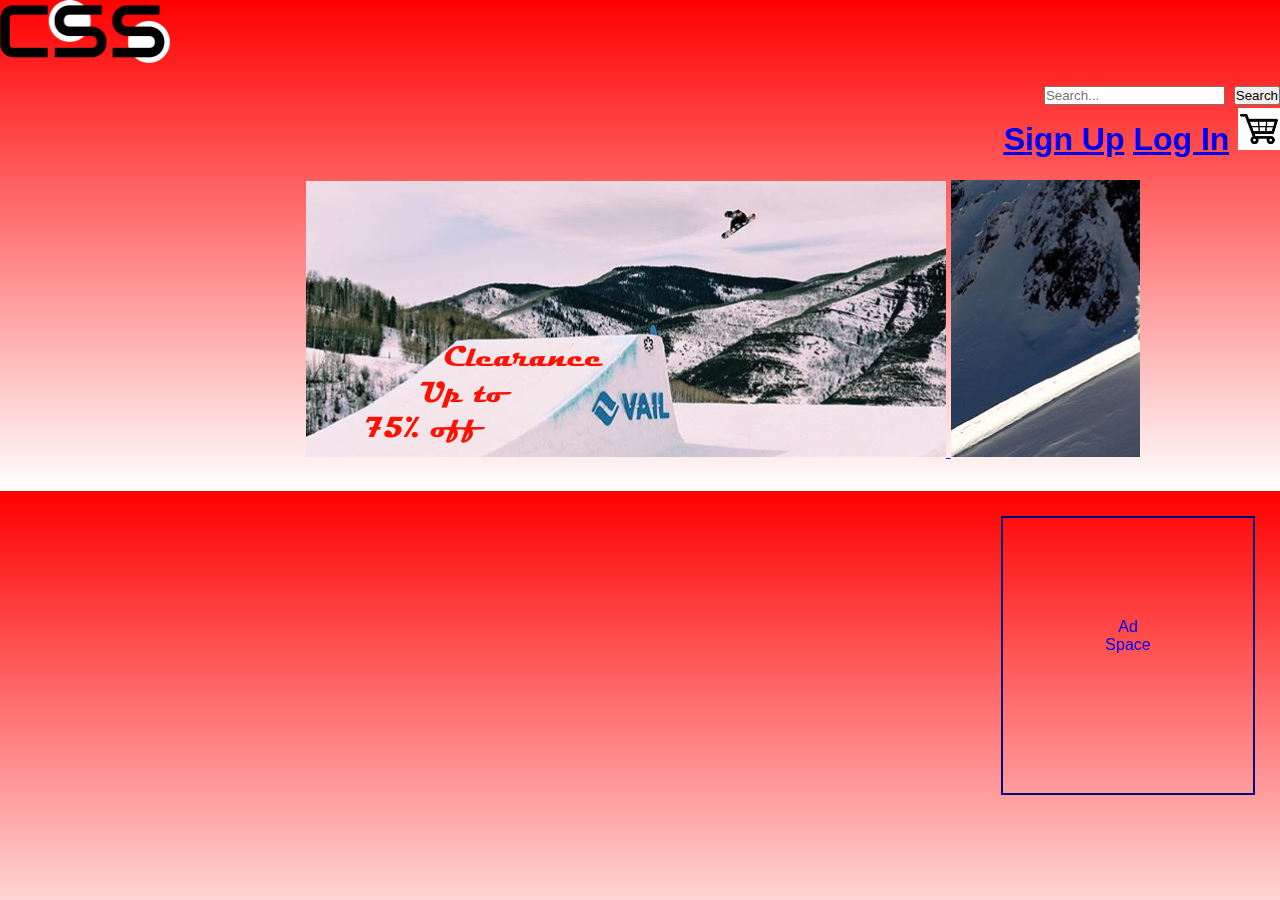
<file: CSS-Shop - Copy/index.html>
<!DOCTYPE html>
<html id="grad">

<head>
<link rel="icon" type="images/png"
	href="images/logowbackground.png">
<link rel="stylesheet" type="text/css" href="css/menus.css">
<script src="//ajax.googleapis.com/ajax/libs/jquery/1.8.2/jquery.min.js"></script>

<script type="text/javascript">

</script>

<title>Custom Snow Shop - Shop for Snowboarding Gear That's Taylored To Your Style</title>
</head>


<h1>

		<a href="index.html" class="logo"> 
			<img src="images/logo.png" alt="Logo" style="width:170px;height:63px;border:0">
		</a>

		<div id="search">
		<form id="searchbox" method="get">
			<input type="search" id="txtSearch" name="search" placeholder="Search..."/>
		
			<input type="submit" value="Search"/>
		</form>
		</div>
<div style="float: right">

	<a href="register.php">Sign Up</a>
	<a href="login.html">Log In</a>
	
	<a href="cart.html" class="cart">
		<img src="images/cart.png" alt="Your Cart" style="width:42px;height:42px;border:0">
	</a>
	
</div>	

<div style="clear: both"></div>
  
</h1>



<body>

<div id="container">
    
    
    <!-- Each image is 350px by 233px -->
    <div class="photobanner">
    
	 <a href="sale.html"><img class="first" src="images/vail.png" alt="" />
     <a href="sale.html"><img src="images/powder.png" alt="" />
     <a href="sale.html"><img src="images/yellowman.png" alt="" />
     <a href="sale.html"><img src="images/stall.png" alt="" />
     <a href="sale.html"><img src="images/vail.png" alt="" />
	 <a href="sale.html"><img src="images/powder.png" alt="" />

   
    
    </div>
</div>



<div class="ad">Ad Space</div>

</body>

</html>
</file>
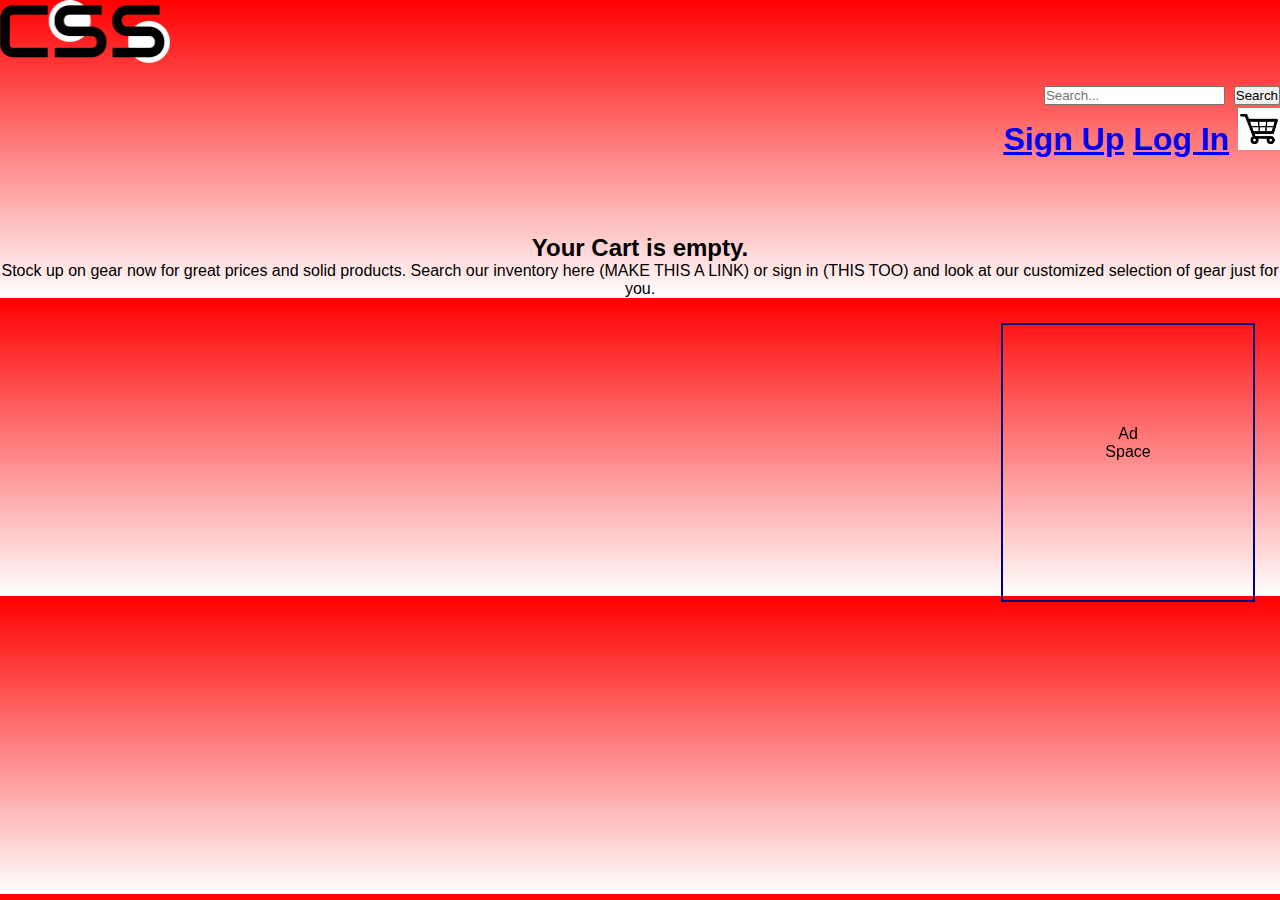
<file: CSS-Shop - Copy/cart.html>
<!DOCTYPE html>
<html id="grad">

<head>
<link rel="icon" type="images/png"
	href="images/logowbackground.png">
<link rel="stylesheet" type="text/css" href="css/menus.css">
<script src="//ajax.googleapis.com/ajax/libs/jquery/1.8.2/jquery.min.js"></script>

<script type="text/javascript">

</script>

<title>Custom Snow Shop - Shop for Snowboarding Gear That's Taylored To Your Style</title>
</head>


<h1>

		<a href="index.html" class="logo"> 
			<img src="images/logo.png" alt="Logo" style="width:170px;height:63px;border:0">
		</a>

		<div id="search">
		<form id="searchbox" method="get">
			<input type="search" id="txtSearch" name="search" placeholder="Search..."/>
		
			<input type="submit" value="Search"/>
		</form>
		</div>
<div style="float: right">

	<a href="register.php">Sign Up</a>
	<a href="login.html">Log In</a>
	
	<a href="cart.html" class="cart">
		<img src="images/cart.png" alt="Your Cart" style="width:42px;height:42px;border:0">
	</a>
	
</div>	

<div style="clear: both"></div>
  
</h1>
<body>

<div>
<h2 style=" padding-top: 2cm">Your Cart is empty.
</h2>
<p>Stock up on gear now for great prices and solid products. Search our inventory here (MAKE THIS A LINK)
 or sign in (THIS TOO) and look at our customized selection of gear just for you.</p>
</div>
<div class="ad">Ad Space</div>
</body>
</html>
</file>
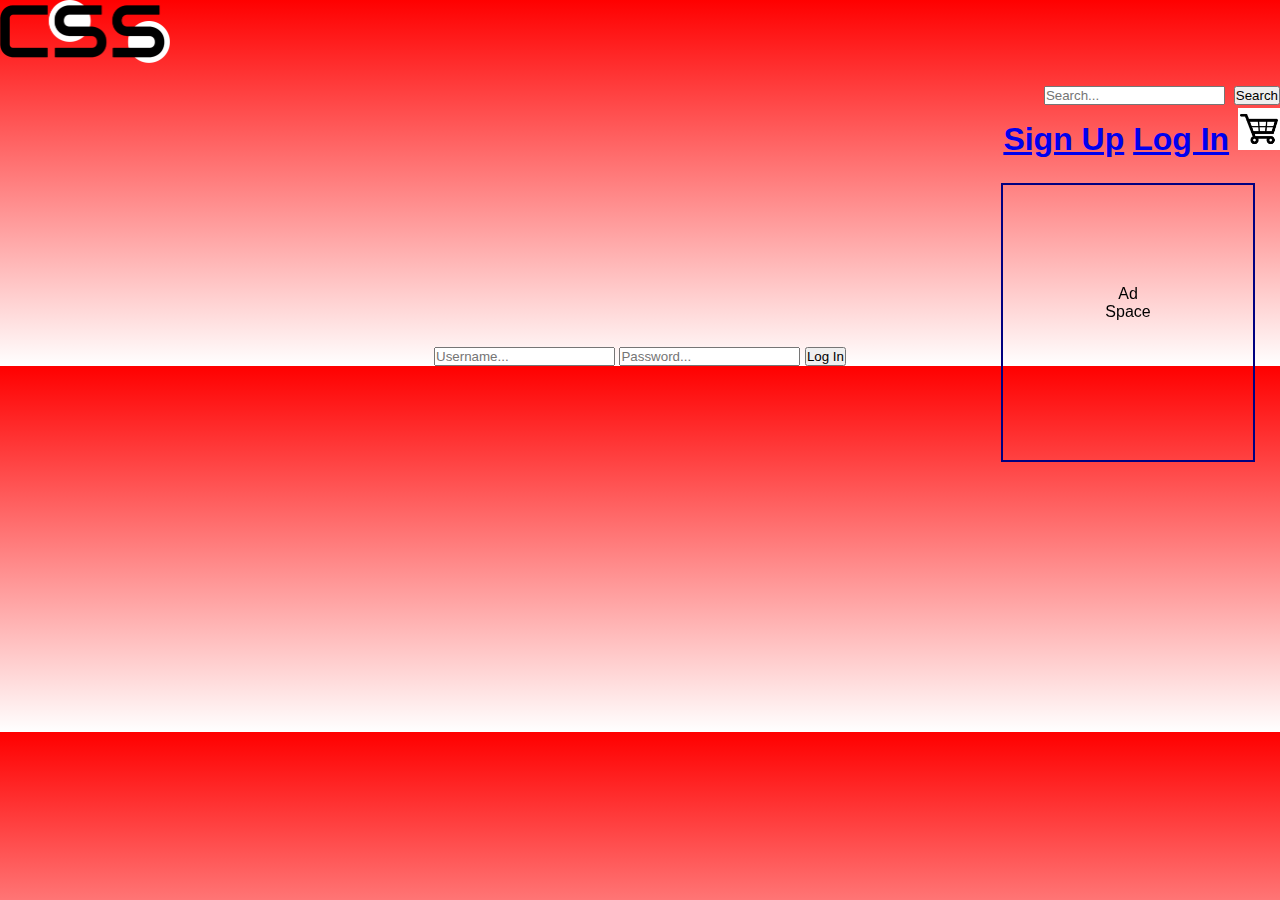
<file: CSS-Shop - Copy/login.html>
<!DOCTYPE html>
<html id="grad">
<h1>

		<a href="index.html" class="logo"> 
			<img src="images/logo.png" alt="Logo" style="width:170px;height:63px;border:0">
		</a>

		<div id="search">
		<form id="searchbox" method="get">
			<input type="search" id="txtSearch" name="search" placeholder="Search..."/>
		
			<input type="submit" value="Search"/>
		</form>
		</div>
<div style="float: right">

	<a href="register.php">Sign Up</a>
	<a href="login.html">Log In</a>
	
	<a href="cart.html" class="cart">
		<img src="images/cart.png" alt="Your Cart" style="width:42px;height:42px;border:0">
	</a>
	
</div>	

<div style="clear: both"></div>
  
</h1>


<head id="grad">

<link rel="stylesheet" type="text/css" href="css/menus.css">
<!--<script type="text/javascript" src="javascript/login.js">-->

<script type="text/javascript">

var username, password;

function values()
{
	username = document.getElementById("username");
	password = document.getElementById("password");
}

function login()
{
	values()
	if (username.value == "emorrison19")
	{
		if (password.value == "Thisisatest6")
		{
			alert("Welcome!");
			window.location.href = 'index.html';
		}
		else
		{
			alert("You have entered an incorrect password");
		}
	}
	
	else
	{
		alert("You have entered an incorrect username");
	}
}

</script>





<!--



<title>Custom Snow Shop - Shop for Snowboarding Gear That's Taylored To Your Style</title>
</head>
<h1>

	<a href="index.html" class="logo"> 
			<img src="images/logo.png" alt="Logo" style="width:170px;height:63px;border:0">
	</a>
		<div id="search">
		<form id="searchbox" method="get">
			<input type="search" id="txtSearch" name="search" placeholder="Search..."/>
		
			<input type="submit" value="Search"/>
		</form>
		</div>
<div style="float: right">
	
	


	<a href="register.html">Sign Up</a>
	<a href="login.html">Log In</a>
	
	<a href="cart.html" class="cart">
		<img src="images/cart.png" alt="Your Cart" style="width:42px;height:42px;border:0">
	</a>
	
</div>	
<div style="clear: both"></div>
  
</h1>

-->

<body>


<div class="ad">Ad Space</div>


<div style="padding-top: 5cm">
<input type="text" id="username" placeholder="Username...">
<input type="password" id="password" placeholder="Password...">
<input type="button" onclick="login()" value="Log In">
</div>


</body>

</html>
</file>
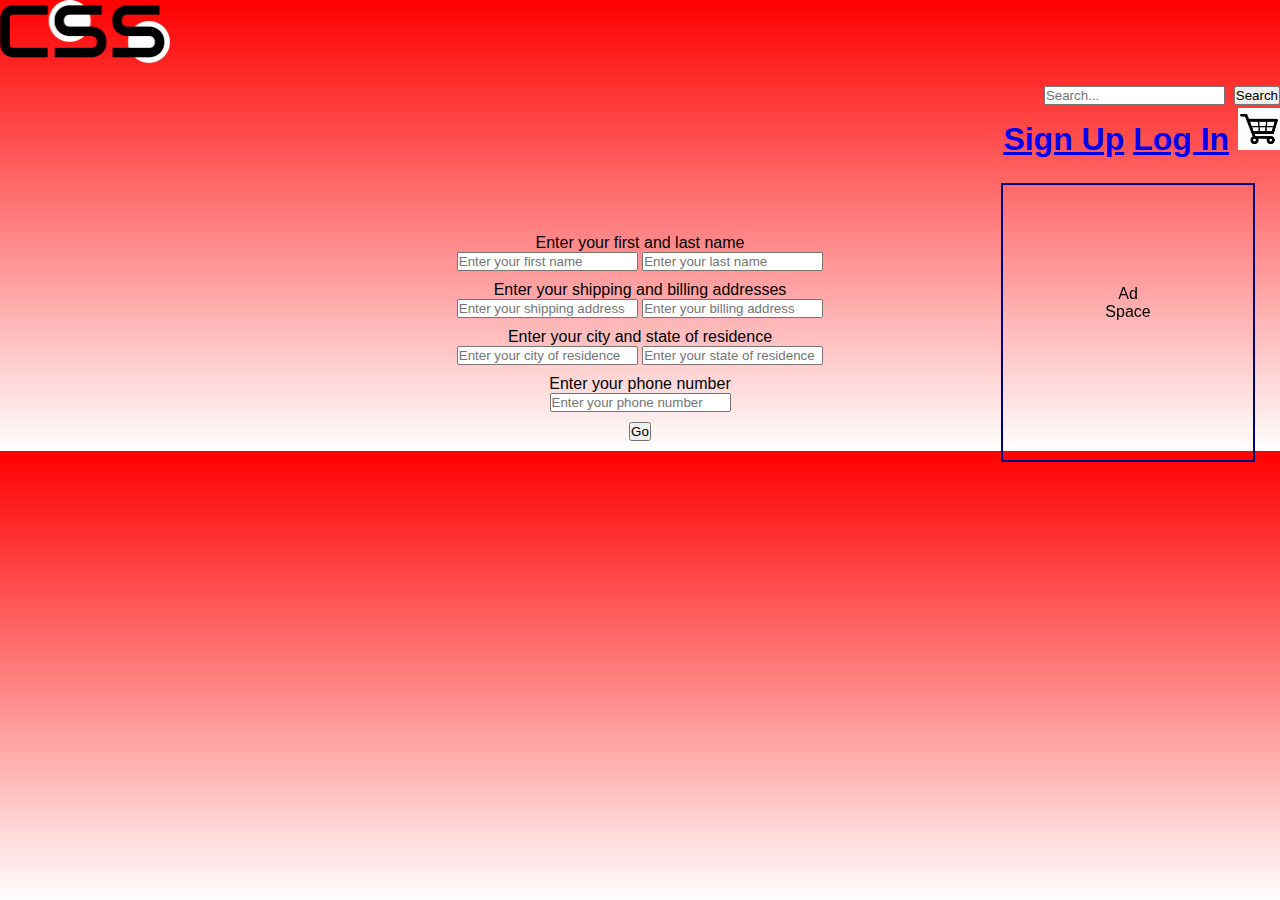
<file: CSS-Shop - Copy/profile-setup.html>
<!DOCTYPE html>
<html id="grad">

<head>

<link rel="stylesheet" type="text/css" href="css/menus.css">



<title>Custom Snow Shop - Shop for Snowboarding Gear That's Taylored To Your Style</title>
</head>
<h1>
		<a href="index.html" class="logo"> 
			<img src="images/logo.png" alt="Logo" style="width:170px;height:63px;border:0">
		</a>

		<div id="search">
		<form id="searchbox" method="get">
			<input type="search" id="txtSearch" name="search" placeholder="Search..."/>
		
			<input type="submit" value="Search"/>
		</form>
		</div>
<div style="float: right">
	
	


	<a href="register.html">Sign Up</a>
	<a href="login.html">Log In</a>
	
	<a href="cart.html" class="cart">
		<img src="images/cart.png" alt="Your Cart" style="width:42px;height:42px;border:0">
	</a>
	
</div>	
<div style="clear: both"></div>
  
</h1>


<body>

<div class="ad">Ad Space</div>

<p style=" padding-top: 2cm">Enter your first and last name
</p>
<div style="padding-bottom: 10px">
<input type="text" id="firstname" placeholder="Enter your first name" required>
<input type="text" id="lastname" placeholder="Enter your last name" required>
</div>
<p>Enter your shipping and billing addresses</p>
<div style="padding-bottom: 10px">
<input type="text" id="address" placeholder="Enter your shipping address" required>
<input type="text" id="billingaddress" placeholder="Enter your billing address" required>
</div>
<p>Enter your city and state of residence</p>
<div style="padding-bottom: 10px">
<input type="text" id="city" placeholder="Enter your city of residence" required>
<input type="text" id="state" placeholder="Enter your state of residence" required>
</div>
<p>Enter your phone number</p>
<div style="padding-bottom: 10px">
<input type="tel" id="phonenumber" placeholder="Enter your phone number" required>
</div>

<div style="padding-bottom: 10px">
<input type="button" onclick="checkconfirm" value="Go">
</div>

</body>

</html>
</file>
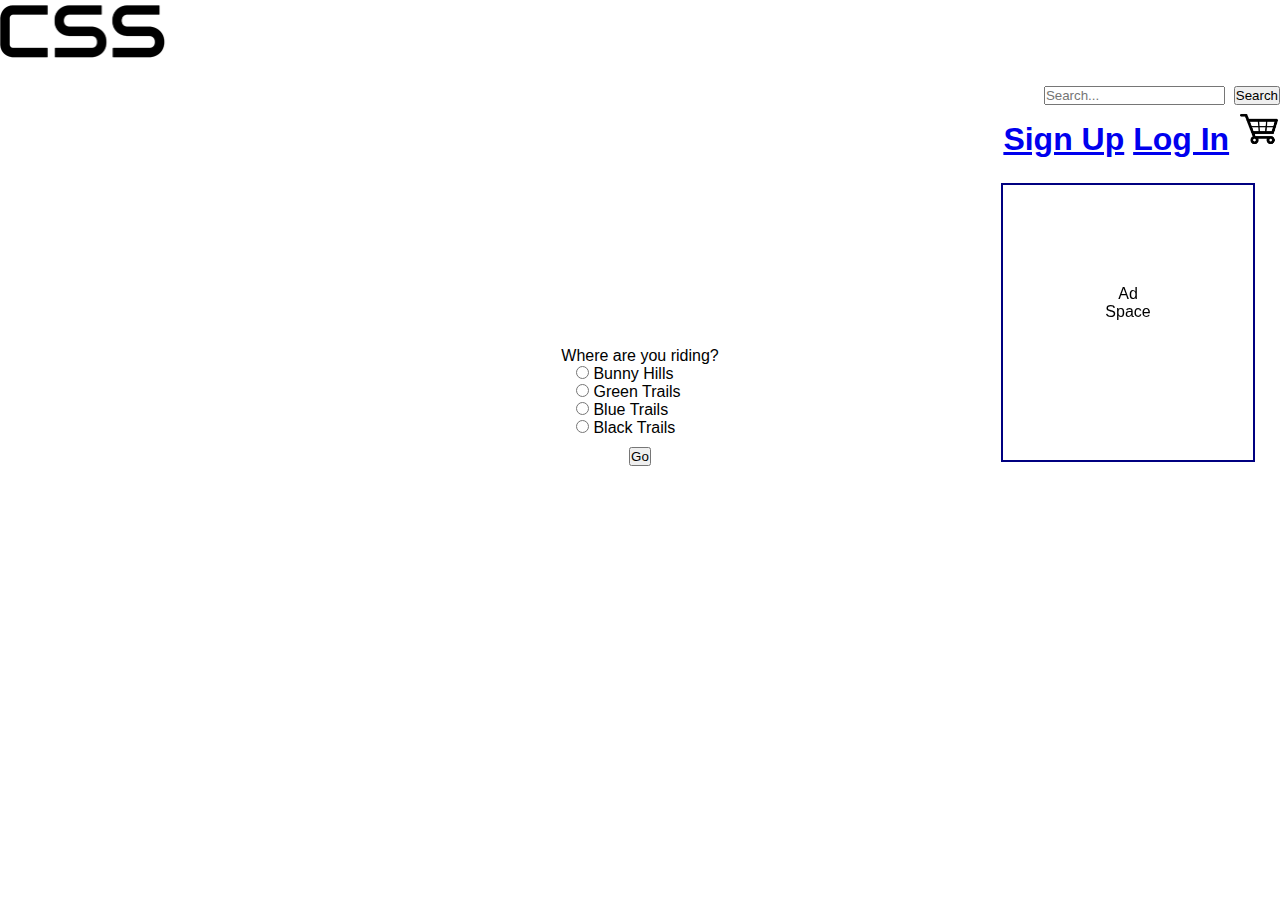
<file: CSS-Shop - Copy/questionairre1.html>
<!DOCTYPE html>
<html>

<head>

<link rel="stylesheet" type="text/css" href="css/menus.css">



<title>Custom Snow Shop - Shop for Snowboarding Gear That's Taylored To Your Style</title>
</head>
<h1>
	<a href="index.html" class="logo"> 
			<img src="images/logo.png" alt="Logo" style="width:170px;height:63px;border:0">
	</a>

		<div id="search">
		<form id="searchbox" method="get">
			<input type="search" id="txtSearch" name="search" placeholder="Search..."/>
		
			<input type="submit" value="Search"/>
		</form>
		</div>
<div style="float: right">
	
	


	<a href="register.html">Sign Up</a>
	<a href="login.html">Log In</a>
	
	<a href="cart.html" class="cart">
		<img src="images/cart.png" alt="Your Cart" style="width:42px;height:42px;border:0">
	</a>
	
</div>	
<div style="clear: both"></div>
  
</h1>


<body>

<div class="ad">Ad Space</div>

<p style=" padding-top: 5cm">Where are you riding?</p>
<div class ="questionnaire">
	<form style="padding-bottom: 10px">
		<input type="radio" name="ridingstyle" value="bunnyhill" required> Bunny Hills<br>
		<input type="radio" name="ridingstyle" value="greentrails" required> Green Trails<br>
		<input type="radio" name="ridingstyle" value="bluetrails" required> Blue Trails<br>
		<input type="radio" name="ridingstyle" value="blacktrails" required> Black Trails<br>

	</form>
</div>


<div style="padding-bottom: 10px">
<input type="submit" action="register.html" value="Go">
</div>

</body>

</html>
</file>
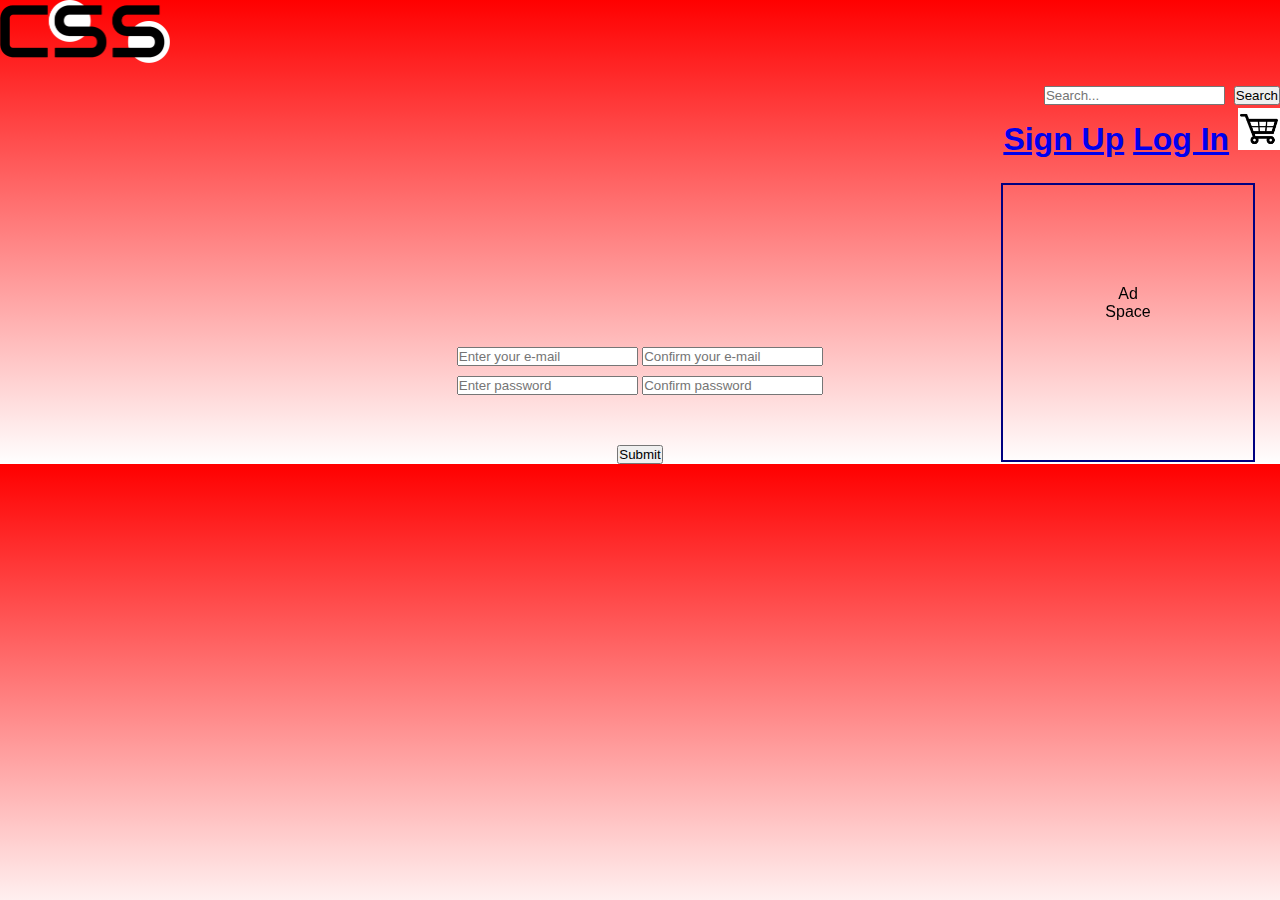
<file: CSS-Shop - Copy/register.html>
<!DOCTYPE html>
<html id="grad">

<head>

<link rel="stylesheet" type="text/css" href="css/menus.css">



<title>Custom Snow Shop - Shop for Snowboarding Gear That's Taylored To Your Style</title>
</head>
<h1>
	<a href="index.html" class="logo"> 
			<img src="images/logo.png" alt="Logo" style="width:170px;height:63px;border:0">
	</a>

		<div id="search">
		<form id="searchbox" method="get">
			<input type="search" id="txtSearch" name="search" placeholder="Search..."/>
		
			<input type="submit" value="Search"/>
		</form>
		</div>
<div style="float: right">
	
	


	<a href="register.html">Sign Up</a>
	<a href="login.html">Log In</a>
	
	<a href="cart.html" class="cart">
		<img src="images/cart.png" alt="Your Cart" style="width:42px;height:42px;border:0">
	</a>
	
</div>	
<div style="clear: both"></div>
  
</h1>



<body>


<div class="ad">Ad Space</div>

<form action="profile-setup.html">
<div style="padding-bottom: 10px; padding-top: 5cm">
<input type="email" id="email" placeholder="Enter your e-mail" required>
<input type="email" id="confirmemail" placeholder="Confirm your e-mail" required>
</div>
<div style="padding-bottom: 50px">
<input type="password" id="inputpassword" placeholder="Enter password" requried>
<input type="password" id="confirmpassword" placeholder="Confirm password" required>
</div>
<div>
<input type="submit">
</div>
</form>
</body>

</html>
</file>
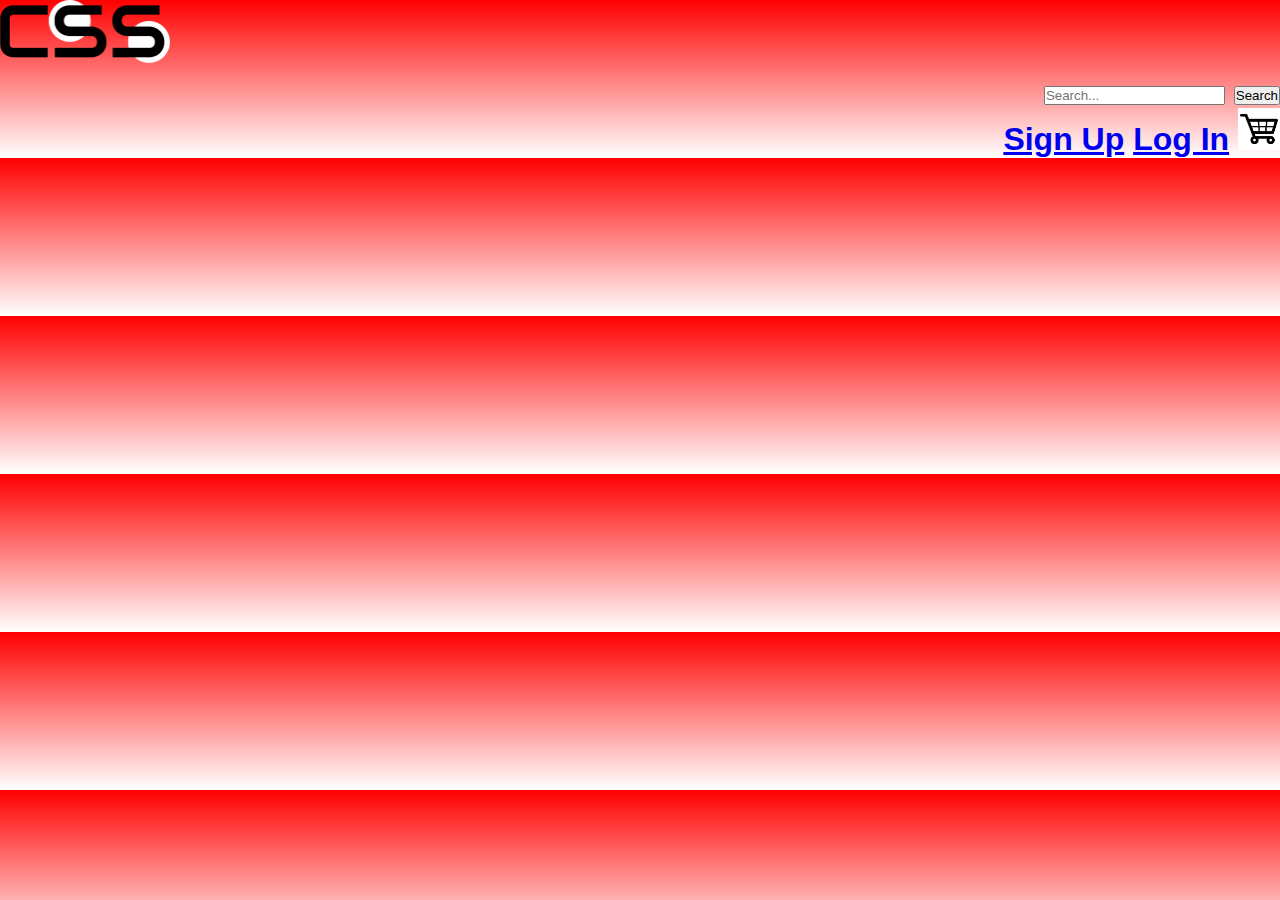
<file: CSS-Shop - Copy/sale.html>
<!DOCTYPE html>
<html id="grad">

<head>
<link rel="icon" type="images/png"
	href="images/logowbackground.png">
<link rel="stylesheet" type="text/css" href="css/menus.css">
<script src="//ajax.googleapis.com/ajax/libs/jquery/1.8.2/jquery.min.js"></script>

<script type="text/javascript">

</script>

<title>Custom Snow Shop - Shop for Snowboarding Gear That's Taylored To Your Style</title>
</head>


<h1>

		<a href="index.html" class="logo"> 
			<img src="images/logo.png" alt="Logo" style="width:170px;height:63px;border:0">
		</a>

		<div id="search">
		<form id="searchbox" method="get">
			<input type="search" id="txtSearch" name="search" placeholder="Search..."/>
		
			<input type="submit" value="Search"/>
		</form>
		</div>
<div style="float: right">

	<a href="register.php">Sign Up</a>
	<a href="login.html">Log In</a>
	
	<a href="cart.html" class="cart">
		<img src="images/cart.png" alt="Your Cart" style="width:42px;height:42px;border:0">
	</a>
	
</div>	

<div style="clear: both"></div>
  
</h1>

</html>
</file>
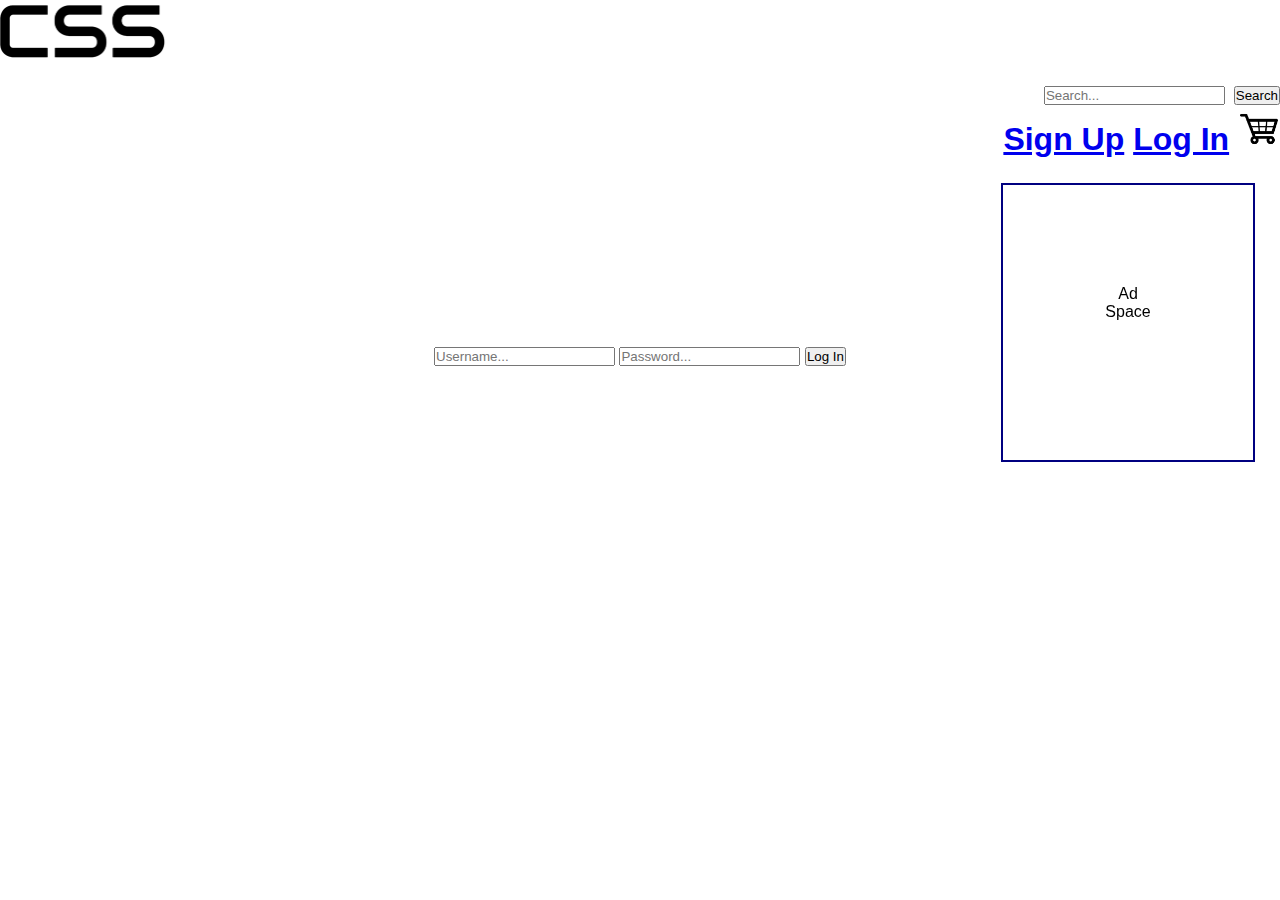
<file: CSS-Shop/login.html>
<!DOCTYPE html>
<html>

<head id="grad">

<link rel="stylesheet" type="text/css" href="css/menus.css">
<!--<script type="text/javascript" src="javascript/login.js">-->

<script type="text/javascript">

var username, password, notification;

function values()
{
	username = document.getElementById("username");
	password = document.getElementById("password");
	notification = "You have entered an incorrect username and/or password";
}

/*
function fetch()
{
	values() 
	$.ajax({
	url: 'php/fetch.php',
	method: 'get',
	data:{name: username, password},
	
	success:function(data)
	{
	alert("Success");
	}
	error:function(data)
	{
	alert("error");
	}
	});
	
	
	function showname(username)
	{
	alert(username);
	}
	
	
} 

*/


function update() {
	var el = document.getElementById('notification');
	el.textContent=notification;
	}

function login()
{
	values();
	//fetch();
	if (username.value == "emorrison19")
	{
		if (password.value == "Thisisatest6")
		{
			alert("Welcome!");
			window.location.href = 'index.html';
		}
		else
		{
			update();
		}
	}
	
	else
	{
		update();
	}
}


</script>




<title>Custom Snow Shop - Shop for Snowboarding Gear That's Taylored To Your Style</title>
</head>
<h1>

	<a href="index.html" class="logo"> 
			<img src="images/logo.png" alt="Logo" style="width:170px;height:63px;border:0">
	</a>
		<div id="search">
		<form id="searchbox" method="get">
			<input type="search" id="txtSearch" name="search" placeholder="Search..."/>
		
			<input type="submit" value="Search"/>
		</form>
		</div>
<div style="float: right">
	
	


	<a href="register.html">Sign Up</a>
	<a href="login.html">Log In</a>
	
	<a href="cart.html" class="cart">
		<img src="images/cart.png" alt="Your Cart" style="width:42px;height:42px;border:0">
	</a>
	
</div>	
<div style="clear: both"></div>
  
</h1>


<body>


<div class="ad">Ad Space</div>


<div style="padding-top: 5cm">
<input type="text" id="username" placeholder="Username...">
<input type="password" id="password" placeholder="Password...">
<input type="button" onclick="login()" value="Log In">
<div id="notification" >  </div>
</div>


</body>

</html>
</file>
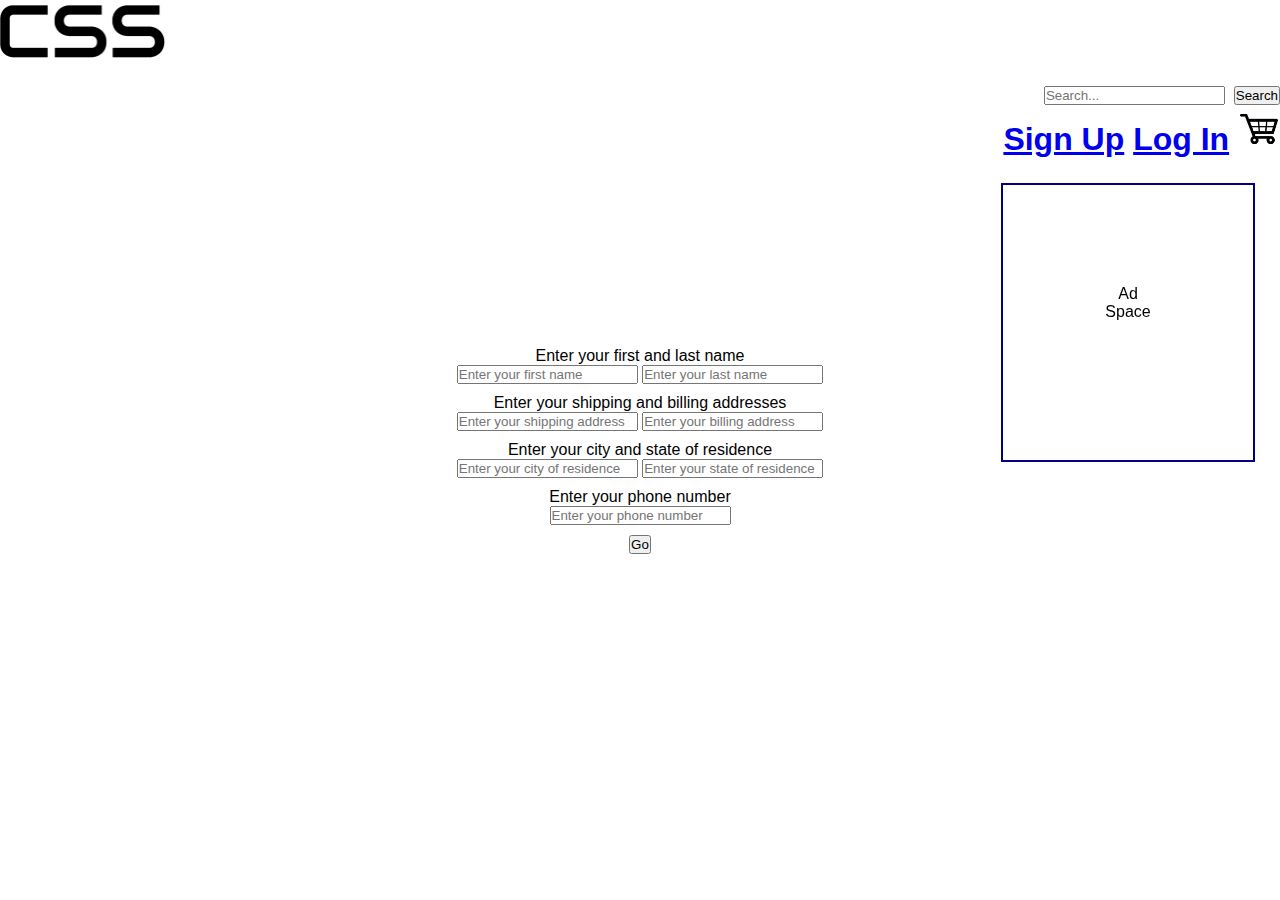
<file: CSS-Shop/profile-setup.html>
<!DOCTYPE html>
<html>

<head>

<link rel="stylesheet" type="text/css" href="css/menus.css">



<title>Custom Snow Shop - Shop for Snowboarding Gear That's Taylored To Your Style</title>
</head>
<h1>
		<a href="index.html" class="logo"> 
			<img src="images/logo.png" alt="Logo" style="width:170px;height:63px;border:0">
		</a>

		<div id="search">
		<form id="searchbox" method="get">
			<input type="search" id="txtSearch" name="search" placeholder="Search..."/>
		
			<input type="submit" value="Search"/>
		</form>
		</div>
<div style="float: right">
	
	


	<a href="register.html">Sign Up</a>
	<a href="login.html">Log In</a>
	
	<a href="cart.html" class="cart">
		<img src="images/cart.png" alt="Your Cart" style="width:42px;height:42px;border:0">
	</a>
	
</div>	
<div style="clear: both"></div>
  
</h1>


<body>

<div class="ad">Ad Space</div>

<p style=" padding-top: 5cm">Enter your first and last name
</p>
<div style="padding-bottom: 10px">
<input type="text" id="firstname" placeholder="Enter your first name">
<input type="text" id="lastname" placeholder="Enter your last name">
</div>
<p>Enter your shipping and billing addresses</p>
<div style="padding-bottom: 10px">
<input type="text" id="address" placeholder="Enter your shipping address">
<input type="text" id="billingaddress" placeholder="Enter your billing address">
</div>
<p>Enter your city and state of residence</p>
<div style="padding-bottom: 10px">
<input type="text" id="city" placeholder="Enter your city of residence">
<input type="text" id="state" placeholder="Enter your state of residence">
</div>
<p>Enter your phone number</p>
<div style="padding-bottom: 10px">
<input type="tel" id="phonenumber" placeholder="Enter your phone number">
</div>

<div style="padding-bottom: 10px"  >
<input type="button" onClick = "window.location.href = 'questionairre1.html'" value="Go">
</div>

</body>

</html>
</file>
<file: CSS-Shop - Copy/css/menus.css>
body{
 text-align: center;
 
 font-family: "Helvetica";
 
	
}
 

input #name #pw #email {

horizontal-align: center;
}


h1 {
    text-align: left;
}


#grad{
	 background: red; /* For browsers that do not support gradients */
    background: -webkit-linear-gradient(red, white); /* For Safari 5.1 to 6.0 */
    background: -o-linear-gradient(red, white); /* For Opera 11.1 to 12.0 */
    background: -moz-linear-gradient(red, white); /* For Firefox 3.6 to 15 */
    background: linear-gradient(red, white); /* Standard syntax (must be last) */
}


a.cart {
	
}


div.ad {
    width: 50px;
	height: 75px;
    padding: 100px;
    border: 2px solid navy;
    margin: 25px;
	position: fixed;
    right: 0px;
}


div.questionnaire {
	padding-left: 45%;
	text-align: left;
}


#search{
	
	text-align: right;
	right: 5px;
	
}


ul.reel{
	width: 320px;
	height: 87px;
}


ul.user{
	list-style-type: none;
	text-align:right;
	font-size: 20px;
	position: fixed;
	right: 55px;
}


li {
    display: inline;
}


* {margin: 0; padding: 0;}
 
body {
 <!-- src: http://subtlepatterns.com/?p=1045 -->
 background: url('dark_geometric.png');
}
 
#container {
 width: 1000px;
 overflow: hidden;
 margin: 0px auto;
 background: none;
}


.photobanner {
 height: 233px;
 width: 3550px;
 margin-bottom: 80px;
 margin-top: 20px;
}
 
.photobanner img {
 -webkit-transition: all 0.5s ease;
 -moz-transition: all 0.5s ease;
 -o-transition: all 0.5s ease;
 -ms-transition: all 0.5s ease;
 transition: all 0.5s ease;
}
 
.photobanner img:hover {
 -webkit-transform: scale(1.1);
 -moz-transform: scale(1.1);
 -o-transform: scale(1.1);
 -ms-transform: scale(1.1);
 transform: scale(1.1);
 cursor: pointer;
 
 -webkit-box-shadow: 0px 3px 5px rgba(0,0,0,0.2);
 -moz-box-shadow: 0px 3px 5px rgba(0,0,0,0.2);
 box-shadow: 0px 3px 5px rgba(0,0,0,0.2);
}

/*keyframe animations*/
.first {
 -webkit-animation: bannermove 18s linear infinite;
    -moz-animation: bannermove 18s linear infinite;
     -ms-animation: bannermove 18s linear infinite;
      -o-animation: bannermove 18s linear infinite;
         animation: bannermove 18s linear infinite;
}
 
@keyframes "bannermove" {
 0% {
    margin-left: 0px;
 }
 100% {
    margin-left: -4510px;
 }
 
}
 
@-moz-keyframes bannermove {
 0% {
   margin-left: 0px;
 }
 100% {
   margin-left: -4510px;
 }
 
}
 
@-webkit-keyframes "bannermove" {
 0% {
   margin-left: 0px;
 }
 100% {
   margin-left: -4510px;
 }
 
}
 
@-ms-keyframes "bannermove" {
 0% {
   margin-left: 0px;
 }
 100% {
   margin-left: -4510px;
 }
 
}
 
@-o-keyframes "bannermove" {
 0% {
   margin-left: 0px;
 }
 100% {
   margin-left: -4510px;
 }
 
}
</file>
<file: CSS-Shop/css/menus.css>
body{
 text-align: center;
 
 font-family: "Helvetica";
 
	
}
 

input #name #pw #email {

horizontal-align: center;
}


h1 {
    text-align: left;
}


#grad{
	 background: red; /* For browsers that do not support gradients */
    background: -webkit-linear-gradient(red, white); /* For Safari 5.1 to 6.0 */
    background: -o-linear-gradient(red, white); /* For Opera 11.1 to 12.0 */
    background: -moz-linear-gradient(red, white); /* For Firefox 3.6 to 15 */
    background: linear-gradient(red, white); /* Standard syntax (must be last) */
}


a.cart {
	
}


div.ad {
    width: 50px;
	height: 75px;
    padding: 100px;
    border: 2px solid navy;
    margin: 25px;
	position: fixed;
    right: 0px;
}


div.questionnaire {
	padding-left: 45%;
	text-align: left;
}


#search{
	
	text-align: right;
	right: 5px;
	
}

#notification{
	color: red;
}



ul.reel{
	width: 320px;
	height: 87px;
}


ul.user{
	list-style-type: none;
	text-align:right;
	font-size: 20px;
	position: fixed;
	right: 55px;
}


li {
    display: inline;
}


* {margin: 0; padding: 0;}
 
body {
 <!-- src: http://subtlepatterns.com/?p=1045 -->
 background: url('dark_geometric.png');
}
 
#container {
 width: 1000px;
 overflow: hidden;
 margin: 0px auto;
 background: none;
}


.photobanner {
 height: 233px;
 width: 3550px;
 margin-bottom: 80px;
 margin-top: 20px;
}
 
.photobanner img {
 -webkit-transition: all 0.5s ease;
 -moz-transition: all 0.5s ease;
 -o-transition: all 0.5s ease;
 -ms-transition: all 0.5s ease;
 transition: all 0.5s ease;
}
 
.photobanner img:hover {
 -webkit-transform: scale(1.1);
 -moz-transform: scale(1.1);
 -o-transform: scale(1.1);
 -ms-transform: scale(1.1);
 transform: scale(1.1);
 cursor: pointer;
 
 -webkit-box-shadow: 0px 3px 5px rgba(0,0,0,0.2);
 -moz-box-shadow: 0px 3px 5px rgba(0,0,0,0.2);
 box-shadow: 0px 3px 5px rgba(0,0,0,0.2);
}

/*keyframe animations*/
.first {
 -webkit-animation: bannermove 18s linear infinite;
    -moz-animation: bannermove 18s linear infinite;
     -ms-animation: bannermove 18s linear infinite;
      -o-animation: bannermove 18s linear infinite;
         animation: bannermove 18s linear infinite;
}
 
@keyframes "bannermove" {
 0% {
    margin-left: 0px;
 }
 100% {
    margin-left: -4510px;
 }
 
}
 
@-moz-keyframes bannermove {
 0% {
   margin-left: 0px;
 }
 100% {
   margin-left: -4510px;
 }
 
}
 
@-webkit-keyframes "bannermove" {
 0% {
   margin-left: 0px;
 }
 100% {
   margin-left: -4510px;
 }
 
}
 
@-ms-keyframes "bannermove" {
 0% {
   margin-left: 0px;
 }
 100% {
   margin-left: -4510px;
 }
 
}
 
@-o-keyframes "bannermove" {
 0% {
   margin-left: 0px;
 }
 100% {
   margin-left: -4510px;
 }
 
}
</file>
